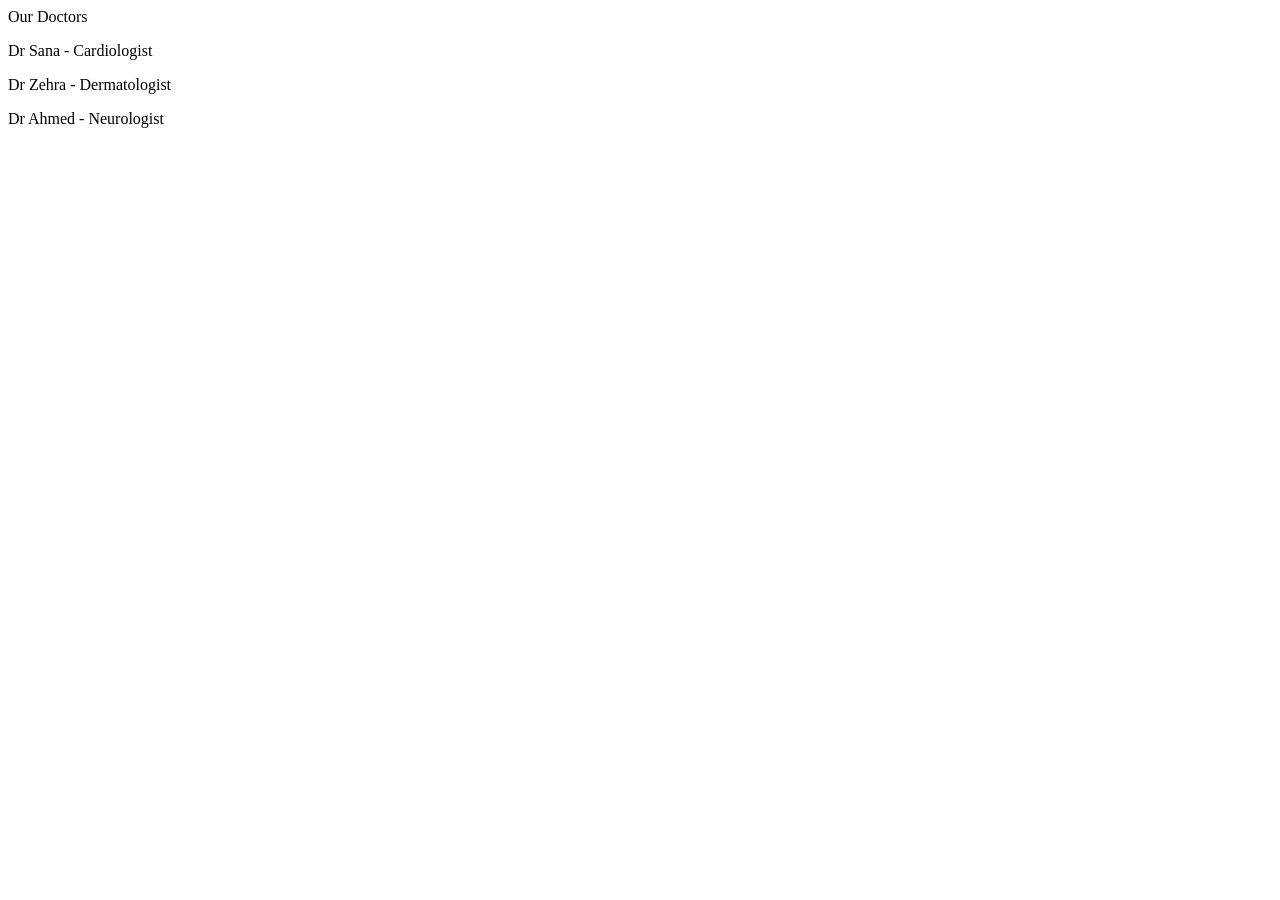
<file: doctors.html>
<!DOCTYPE html>
<html lang="en">
<head>
    <meta charset="UTF-8">
    <meta name="viewport" content="width=device-width, initial-scale=1.0">
    <title>Document</title>
</head>
<body>
    <hi>Our Doctors</hi>
    <p>Dr Sana - Cardiologist</p>
    <p>Dr Zehra - Dermatologist</p>
    <p>Dr Ahmed - Neurologist</p>
</body>
</html>
</file>
